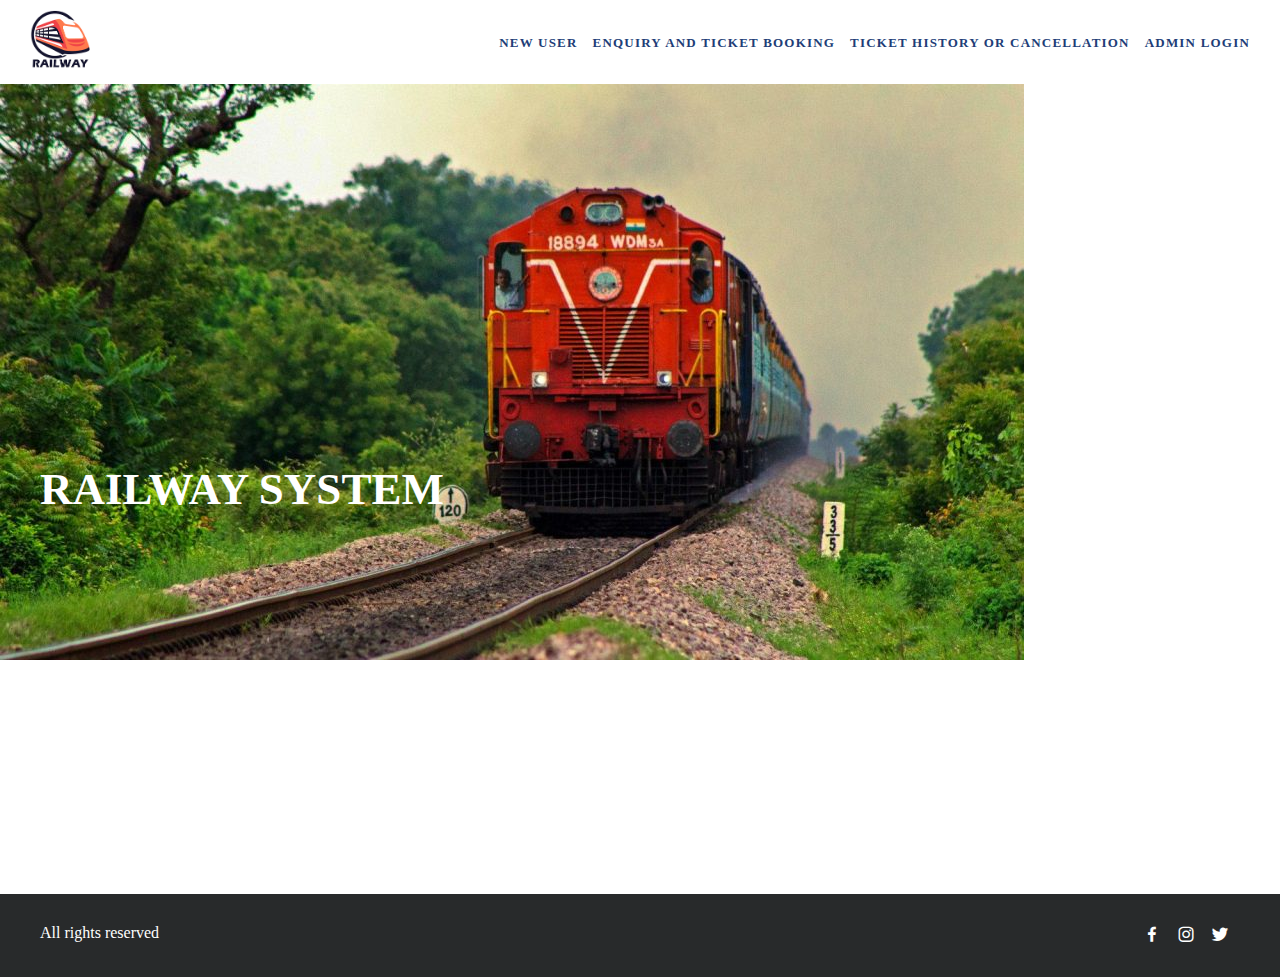
<file: index.html>
<!DOCTYPE html>
<html lang="en">
<head>
    <meta charset="UTF-8">
    <meta http-equiv="X-UA-Compatible" content="IE=edge">
    <meta name="viewport" content="width=device-width, initial-scale=1.0">
    <title>RAILWAY SYSTEM</title>
    <link rel="stylesheet" href="style.css">
    <link href='https://cdn.jsdelivr.net/npm/boxicons@2.0.5/css/boxicons.min.css' rel='stylesheet'>
</head>
<body>
    <header class="header">
        <a href="index.html">
            <img src="logo.png" alt="Logo" class="logo">
        </a>
        <nav class="menu">
            <ul>
                <li>
                    <a href="new_user_form.html">New User</a>
                </li>
                <li>
                    <a href="enquiry.php" >Enquiry and Ticket Booking </a>
                </li>
                <li>
                    <a href="user_login.html">Ticket History OR Cancellation</a>
                </li>
                <li>
                    <a href="admin_login.php">Admin Login</a>
                </li>
            </ul>
        </nav>
    </header>
    <div class="content-wrap">
        <h1 class="page-title">RAILWAY SYSTEM</h1>
    </div>
    <footer class="footer">
        <p>All rights reserved</p>
        <div class="social-media">
            <a href="https://www.facebook.com/IRCTCofficial/" target="_blank" class="social-icon"><i class='bx bxl-facebook'></i></a>
            <a href="https://instagram.com/irctc.official" target="_blank" class="social-icon"><i class='bx bxl-instagram' ></i></a>
            <a href="https://twitter.com/IRCTCofficial" target="_blank" class="social-icon"><i class='bx bxl-twitter' ></i></a>
        </div>

    </footer>
</body> 
</html>
</file>
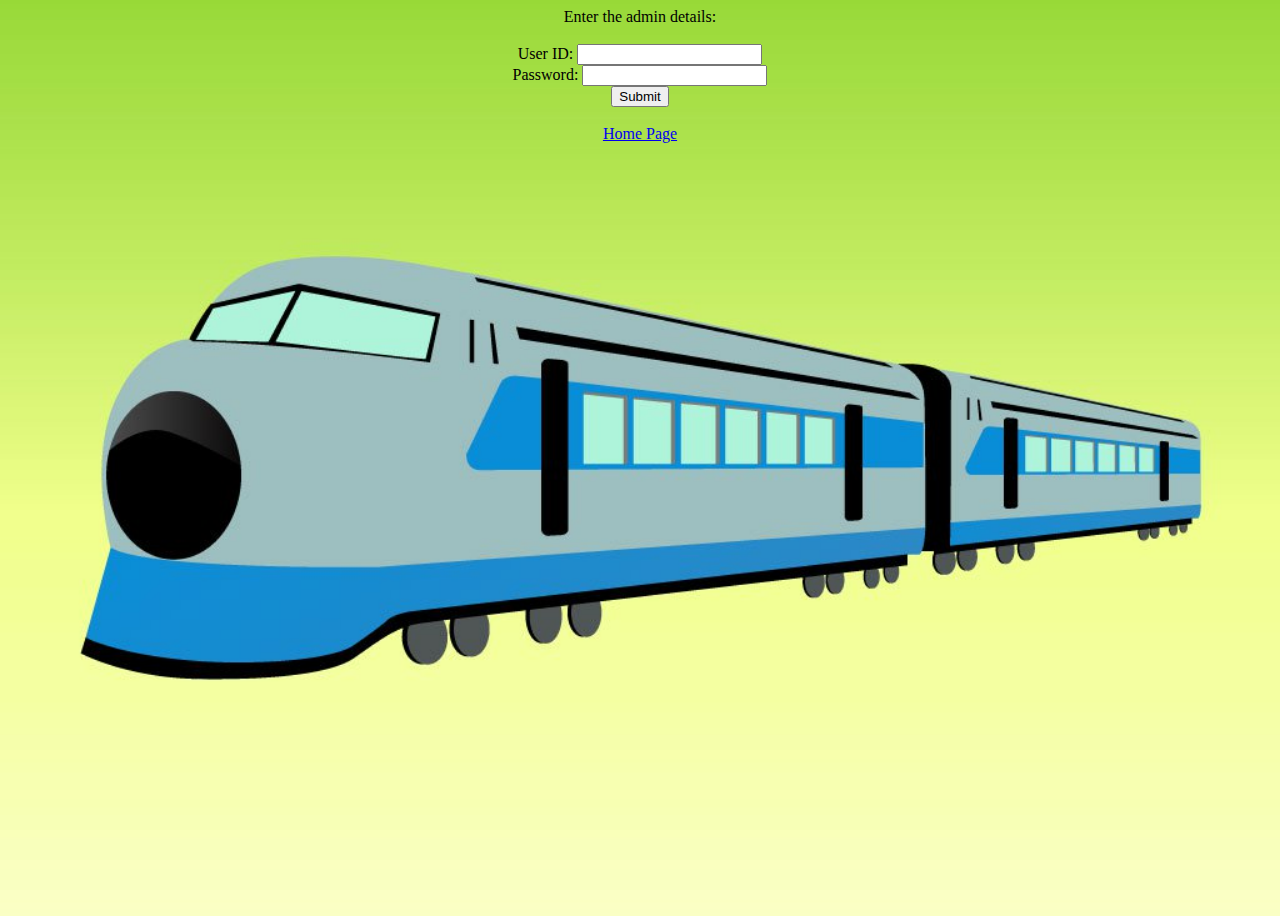
<file: admin_login.htm>
<html>
<body style=" background-image: url(adminlogin.jpeg);
    height: 100%; 
    background-position: center;
    background-repeat: no-repeat;
    background-size: cover;" >

<form action="admin_login.php" method="post">
<div align="center">
	Enter the admin details:<br><br>
User ID: <input type="text" name="uid" required><br>
Password: <input type="password" name="password" required><br>
<input type="submit">

<br><br><a href="index.htm">Home Page</a>

</div>
</form>
</body>
</html>
</file>
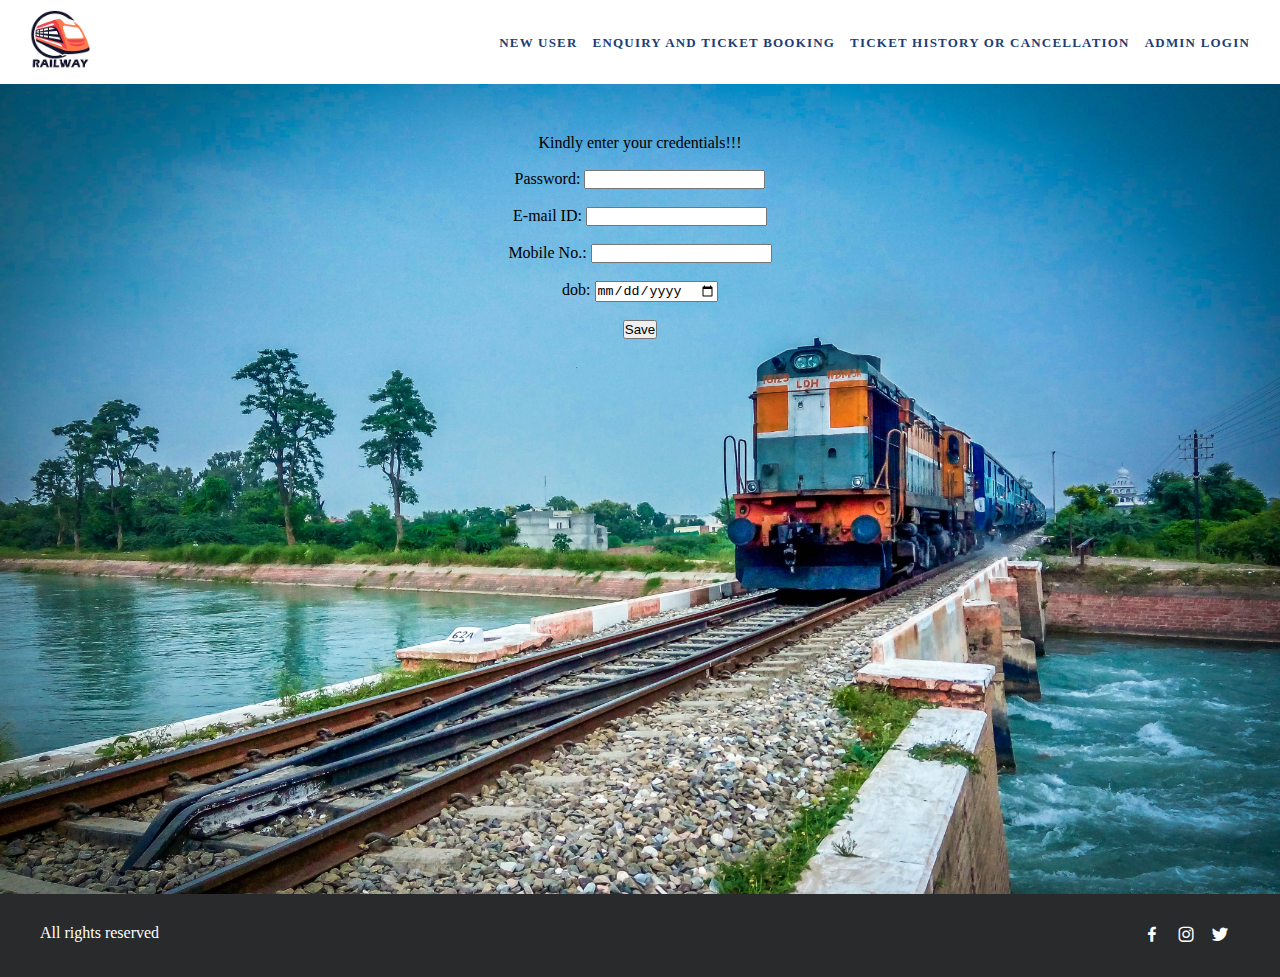
<file: new_user_form.html>
<!DOCTYPE html>
<html lang="en">
<head>
    <meta charset="UTF-8">
    <meta http-equiv="X-UA-Compatible" content="IE=edge">
    <meta name="viewport" content="width=device-width, initial-scale=1.0">
    <title>RAILWAY SYSTEM</title>
    <link rel="stylesheet" href="style.css">
    <link href='https://cdn.jsdelivr.net/npm/boxicons@2.0.5/css/boxicons.min.css' rel='stylesheet'>
</head>
<body>
    <header class="header">
        <a href="index.html">
            <img src="logo.png" alt="Logo" class="logo">
        </a>
        <nav class="menu">
            <ul>
                <li>
                    <a href="new_user_form.html">New User</a>
                </li>
                <li>
                    <a href="enquiry.php" >Enquiry and Ticket Booking </a>
                </li>
                <li>
                    <a href="user_login.html">Ticket History OR Cancellation</a>
                </li>
                <li>
                    <a href="admin_login.php">Admin Login</a>
                </li>
            </ul>
        </nav>
    </header>
    <div class="user-form-wrap">
        <form action="new_user_form.php" method="post">
        <div class="align-center">
        Kindly enter your credentials!!!<br><br>
        Password: <input type="password" name="password" required><br><br>
        E-mail ID: <input type="text" name="emailid" required><br><br>
        Mobile No.: <input type="text" name="mobileno" required><br><br>
        dob: <input type="date" name="dob" required><br><br>

        <input type="submit" value="Save"><br><br>

        </div>
        </form>
    </div>
    <footer class="footer">
        <p>All rights reserved</p>
        <div class="social-media">
            <a href="https://www.facebook.com/IRCTCofficial/" target="_blank" class="social-icon"><i class='bx bxl-facebook'></i></a>
            <a href="https://instagram.com/irctc.official" target="_blank" class="social-icon"><i class='bx bxl-instagram' ></i></a>
            <a href="https://twitter.com/IRCTCofficial" target="_blank" class="social-icon"><i class='bx bxl-twitter' ></i></a>
        </div>

    </footer>

</body>
</html>
</file>
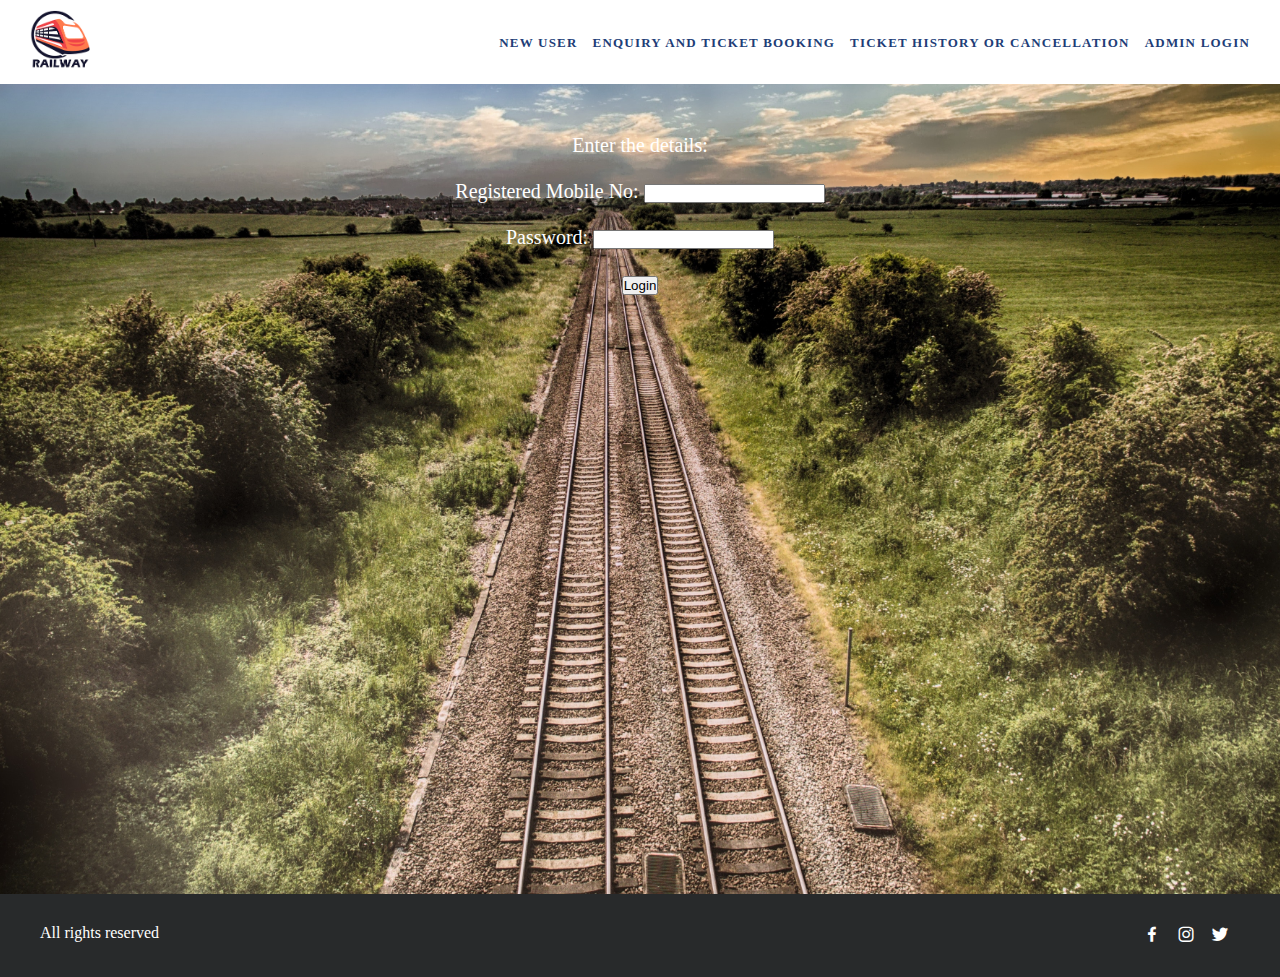
<file: user_login.html>
<!DOCTYPE html>
<html lang="en">
<head>
    <meta charset="UTF-8">
    <meta http-equiv="X-UA-Compatible" content="IE=edge">
    <meta name="viewport" content="width=device-width, initial-scale=1.0">
    <title>RAILWAY SYSTEM</title>
    <link rel="stylesheet" href="style.css">
    <link href='https://cdn.jsdelivr.net/npm/boxicons@2.0.5/css/boxicons.min.css' rel='stylesheet'>
</head>
<body>
    <header class="header">
        <a href="index.html">
            <img src="logo.png" alt="Logo" class="logo">
        </a>
        <nav class="menu">
            <ul>
                <li>
                    <a href="new_user_form.html">New User</a>
                </li>
                <li>
                    <a href="enquiry.php" >Enquiry and Ticket Booking </a>
                </li>
                <li>
                    <a href="user_login.html">Ticket History OR Cancellation</a>
                </li>
                <li>
                    <a href="admin_login.php">Admin Login</a>
                </li>
            </ul>
        </nav>
    </header>
<div class="user-login-wrap">
<form action="user_login.php" method="post">
<div class="align-center login-form">
Enter the details:<br><br>
Registered Mobile No: <input type="text" name="mno" required><br><br>
Password: <input type="password" name="password" required><br><br>

<input type="submit" value="Login">
</div>
</form>
</div>
<footer class="footer">
    <p>All rights reserved</p>
    <div class="social-media">
        <a href="https://www.facebook.com/IRCTCofficial/" target="_blank" class="social-icon"><i class='bx bxl-facebook'></i></a>
        <a href="https://instagram.com/irctc.official" target="_blank" class="social-icon"><i class='bx bxl-instagram' ></i></a>
        <a href="https://twitter.com/IRCTCofficial" target="_blank" class="social-icon"><i class='bx bxl-twitter' ></i></a>
    </div>

</footer>
</body>
</html>
</file>
<file: style.css>
* {
    margin: 0;
    padding: 0;
    box-sizing: border-box;
}
body {
	width: 100%;
}
.header {
	background-color: #fff;
	display:flex;
	justify-content: space-between;
    align-items: center;
    padding: 10px 30px;
}
.content-wrap {
	background: url(train-bg.jpg) no-repeat;
	text-align: center;
	min-height: 90vh;
	position: relative;
}
.menu ul{
	display: flex;
	list-style: none;
}
.menu a {
	text-decoration: none;
	color: #213d77;
    text-transform: uppercase;
    font-size: 13px;
    letter-spacing: 1.2px;
    font-weight: 700;
	transition: all 0.3s;
}
.menu a:hover{
	color: #fb792b;
}
.menu ul li {
	margin-right: 15px;
}
.menu ul li:last-child {
	margin-right: 0;
}
.logo {
	height: 60px;
}

.page-title{
	color: #fff;
    position: absolute;
    top: 50%;
    left: 40px;
    font-size: 45px;
    transform: translateY(-50%);
}
.footer{
	background-color: #282a2b;
	color: #fff;
	display: flex;
	padding: 30px 40px;
    justify-content: space-between;
}
.social-icon i {
	color: #fff;
	font-size: 20px;
    margin-right: 10px;

}
.align-center {
	text-align: center;
}
.user-form-wrap {
	background: url(train-bg-form.jpg) center/cover no-repeat;
	min-height: 90vh;
	padding-top: 50px;
}
.user-login-wrap {
	background: url(train-bg-login.jpg) center/cover no-repeat;
	min-height: 90vh;
	padding-top: 50px;
}
.login-form{
	color: #fff;
	font-size: 20px;
}
</file>
